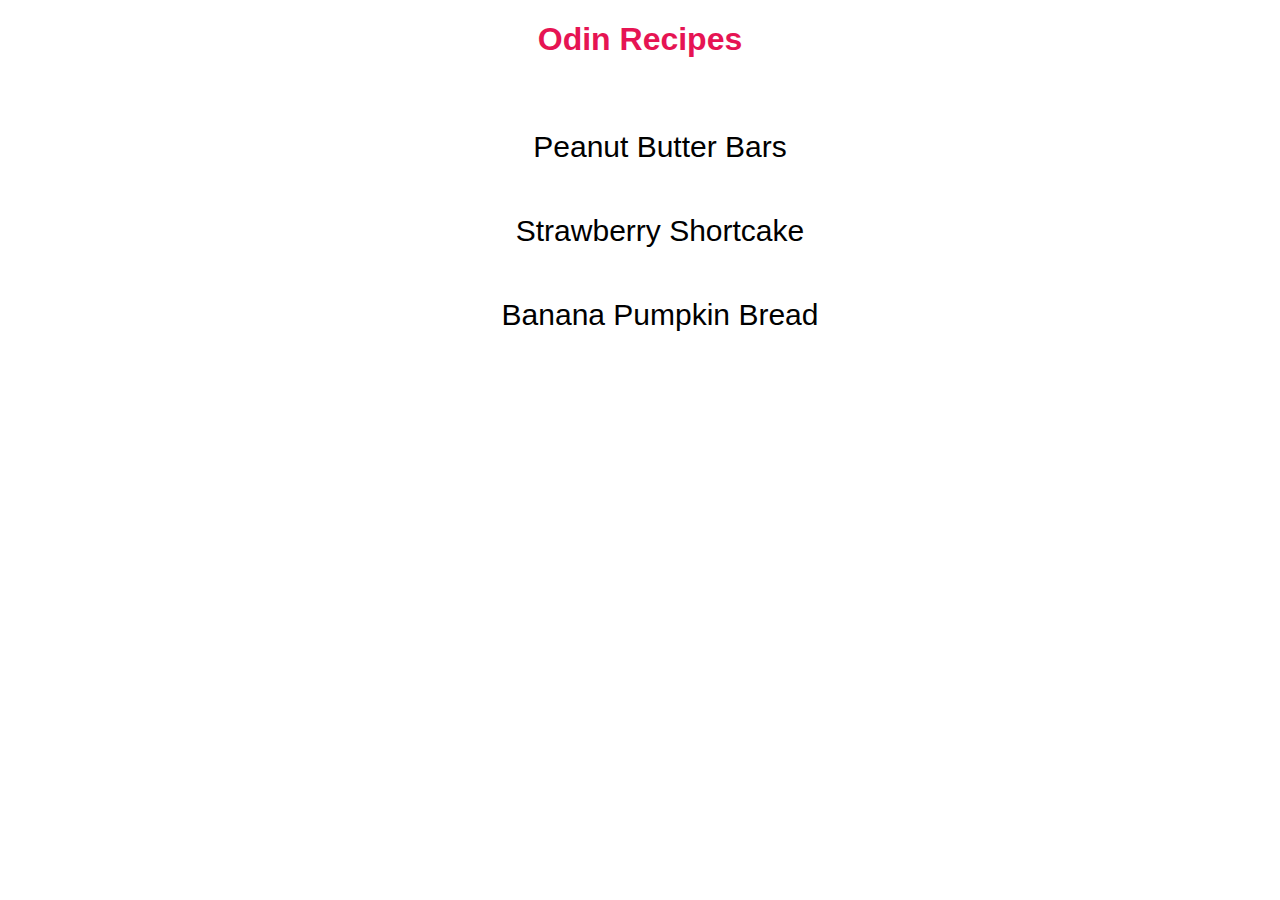
<file: index.html>
<!DOCTYPE html>
<html lang="en">
<head>
    <meta charset="UTF-8">
    <meta http-equiv="X-UA-Compatible" content="IE=edge">
    <meta name="viewport" content="width=device-width, initial-scale=1.0">
    <link rel="stylesheet" href="style.css">
    <title>Odin Recipes</title>
</head>
<body>
    <h1>Odin Recipes</h1>
    <ul>
        <li class="recipeItem"><a href="recipes/peanut_butter_bars.html">Peanut Butter Bars</a></li>
        <li class="recipeItem"><a href="recipes/strawberry_shortcake.html">Strawberry Shortcake</a></li>
        <li class="recipeItem"><a href="recipes/banana_pumpkin_bread.html">Banana Pumpkin Bread</a></li>
    </ul>
</body>
</html>
</file>
<file: style.css>
body {
    font-family: Trebuchet, Tahoma, Verdana, Arial;
    text-align: center;
}

h1 {
    color: hsl(342, 84%, 49%);
    text-align: center;
}

h2 {
    margin-top: 30px;
}

img {
    display: flex;
    margin: auto;
    margin-bottom: 50px;
    width: 500px;
  }
  
ul {
    list-style-type: none;
}

.recipeItem {
    padding-top: 50px;
    font-size: 30px;
    text-align: center;
}


a {
    color: black;
    text-decoration: none;
  }
</file>
